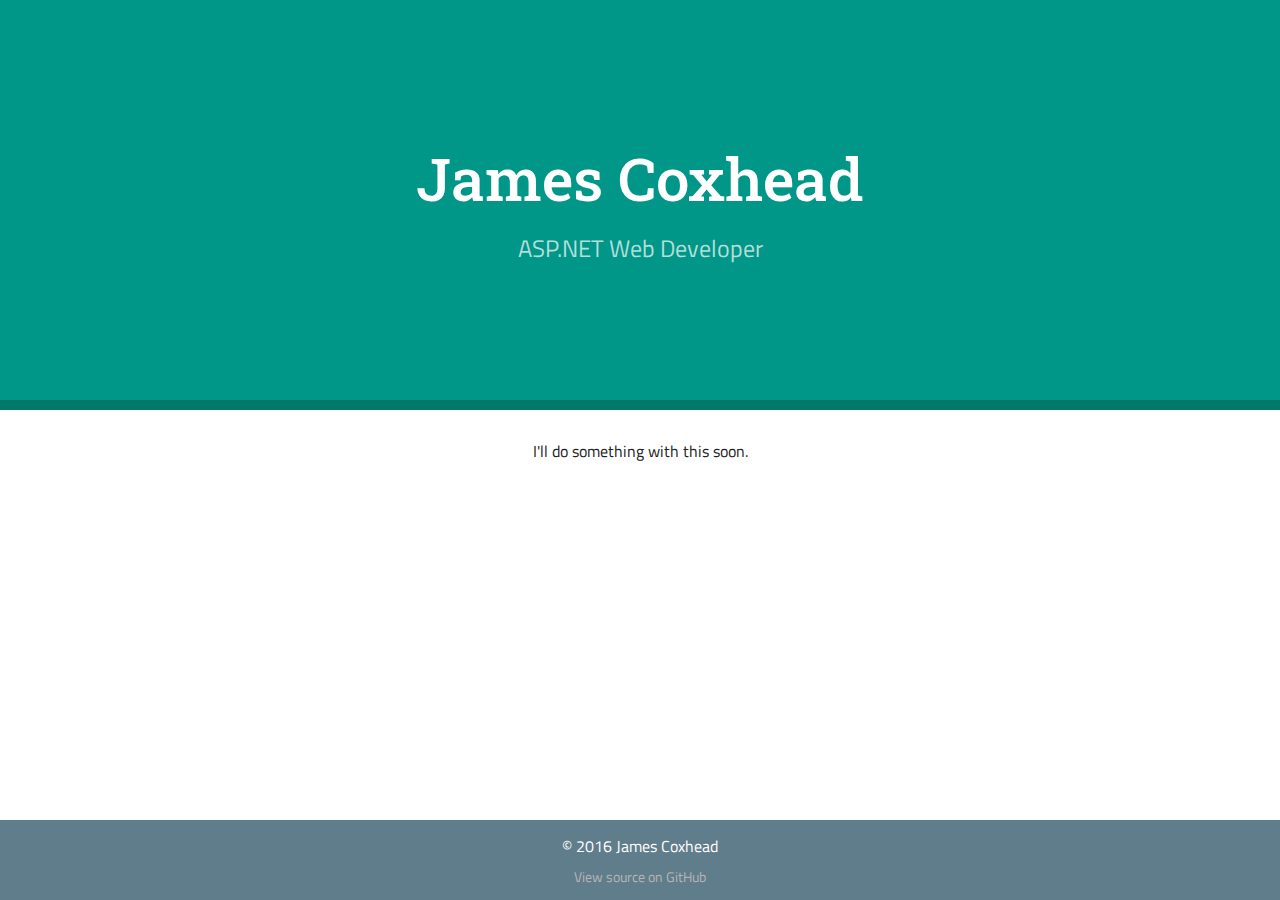
<file: index.html>
<!DOCTYPE html>
<html lang="en">
<head>
	<meta charset="utf-8">
	<meta http-equiv="X-UA-Compatible" content="IE=edge">
	<meta name="viewport" content="width=device-width, initial-scale=1">
	<title>James Coxhead - ASP.NET Developer</title>
    <link href="https://fonts.googleapis.com/css?family=Titillium+Web:400,400italic,600|Roboto+Slab:400,700" rel="stylesheet" type="text/css">
	<link href="Assets/styles/bootstrap.min.css" rel="stylesheet">
	<link href="Assets/styles/styles.css" rel="stylesheet">
	<script>
	  (function(i,s,o,g,r,a,m){i['GoogleAnalyticsObject']=r;i[r]=i[r]||function(){
	  (i[r].q=i[r].q||[]).push(arguments)},i[r].l=1*new Date();a=s.createElement(o),
	  m=s.getElementsByTagName(o)[0];a.async=1;a.src=g;m.parentNode.insertBefore(a,m)
	  })(window,document,'script','//www.google-analytics.com/analytics.js','ga');

	  ga('create', 'UA-71327980-1', 'auto');
	  ga('send', 'pageview');

	</script>
</head>
<body>
    <header class="section-header">
        <div class="container">
            <div class="row">
                <div class="col-md-12 text-center">
                    <h1>James Coxhead</h1>
                    <p class="subtitle">ASP.NET Web Developer</p>
                </div>
            </div>
        </div>
    </header>

    <section class="container">
        <div class="row">
            <div class="col-md-12">
                <p class="text-center">I'll do something with this soon.</p>
            </div>
        </div>
    </section>

    <footer class="sticky-footer">
		<div class="container text-center">
			<p>&copy; 2016 James Coxhead</p>
			<p class="small"><a href="https://github.com/jamescoxhead/jamescoxhead.github.io" target="_blank">View source on GitHub</a></p>
		</div>
	</footer>
</body>
</html>
</file>
<file: Assets/styles/styles.css>
/*
	Primary (dark): #00796B
	Primary: #009688
	Primary (light): #B2DFDB
	Primary Text: #FFFFFF
	Accents: #607D8B
	Primary text: #212121
	Secondary text: #727272
	Dividers: #B6B6B6

	Headers: font-family: 'Roboto Slab', serif;
	Text: font-family: 'Titillium Web', sans-serif;
*/

/** COMMON */

body {
	font-family: 'Titillium Web', sans-serif;
	font-size: 16px;
    margin-bottom: 80px;
}

section {
	margin-top: 30px;
}

footer {
    position: absolute;
    bottom: 0;
	margin-top: 15px;
	padding-top: 5px;
    width: 100%;
    height: 80px;
}

h1, .h1,
h2, .h2,
h3, .h3,
h4, .h4,
h5, .h5,
h6, .h6 {
	font-family: 'Roboto Slab', serif;
}

p {
	color: #212121;
}

/** HEADER */

.section-header {
	padding-top: 65px;
	padding-bottom: 65px;
	border-bottom: 10px solid #00796B;
	background-color: #009688;
}

.section-header h1 {
	font-size: 40px;
	font-weight: 500;
	color: #FFF;
}

.subtitle {
	margin-top: 20px;
	font-size: 24px;
	color: #B2DFDB;
}

@media (min-width: 768px) {
	.section-header h1 {
		font-size: 60px;
	}
}

@media (min-width: 992px) {
	.section-header {
		padding-top: 125px;
		padding-bottom: 125px;
	}
}

/** FOOTER */

footer {
	padding-top: 15px;
	padding-bottom: 15px;
	background-color: #607D8B;
}

footer p {
	color: #FFF;
}

footer a {
	color: #B6B6B6;
}

footer a:hover {
	color: #212121;
	text-decoration: none;
}
</file>
